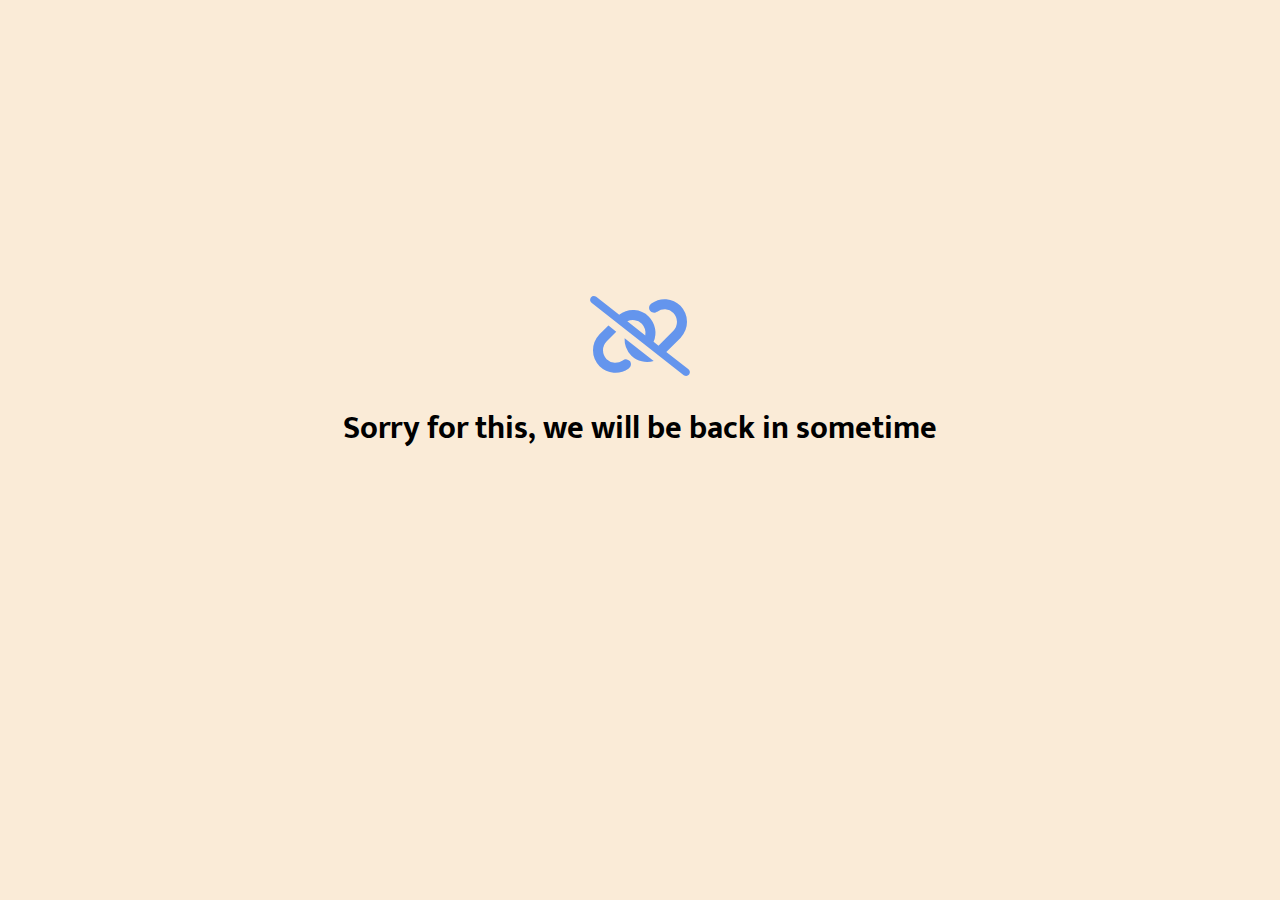
<file: index.html>
<!DOCTYPE html>
<html lang="en">
<head>
    <meta charset="UTF-8">
    <meta name="viewport" content="width=device-width, initial-scale=1.0">
    <link rel="stylesheet" href="/css/index.css">
    <title>Cineflix</title>
</head>
<body>
    <header>
        <img id="main-logo" src="/images/logo.png" alt="Cineflix Logo">
        <nav id="nav">
            <div id="nav-search">
                <img id="search-logo" src="/images/search.png" alt="Search icon">
                <input id="nav-search-q" type="text" placeholder="Search..." autocomplete="off">
            </div>
            <ul id="nav-links"></ul>
        </nav>
    </header>
    <main>
        <section id="hero-section">
            <ul>
                <li><img src="/images/heroimg.jpg" class="hero-img selected" alt=""></li>
                <li><img src="/images/heroimg.jpg" class="hero-img" alt=""></li>
                <li><img src="/images/heroimg.jpg" class="hero-img" alt=""></li>
            </ul>
        </section>
        <section id="content-section">
            <div id="continue-watching-stack">
                <h2>Continue Watching...</h2>
                <ul id="continue-watching-items">
                </ul>
            </div>
            <div id="rec-stack">
                <h2>You may also like...</h2>
                <ul id="rec-items">
                </ul>
            </div>
                
            </div>
        </section>
    </main>
    <script src="/js/common.js"></script>
    <script src="/js/index.js"></script>
</body>
</html>
</file>
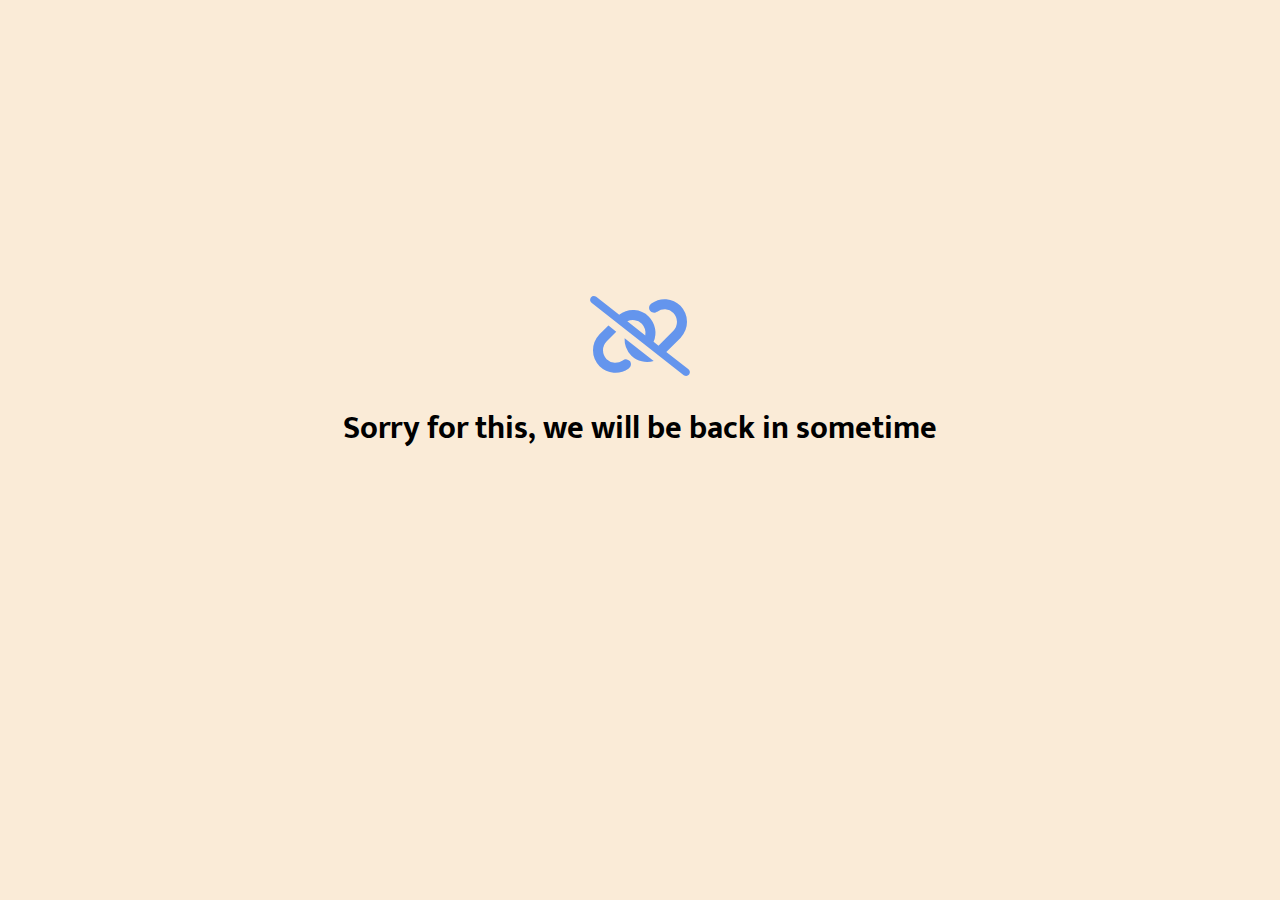
<file: pages/account.html>
<!DOCTYPE html>
<html lang="en">
<head>
    <meta charset="UTF-8">
    <meta name="viewport" content="width=device-width, initial-scale=1.0">
    <title>Document</title>
</head>
<body>
    
</body>
<script src="/js/common.js"></script>
</html>
</file>
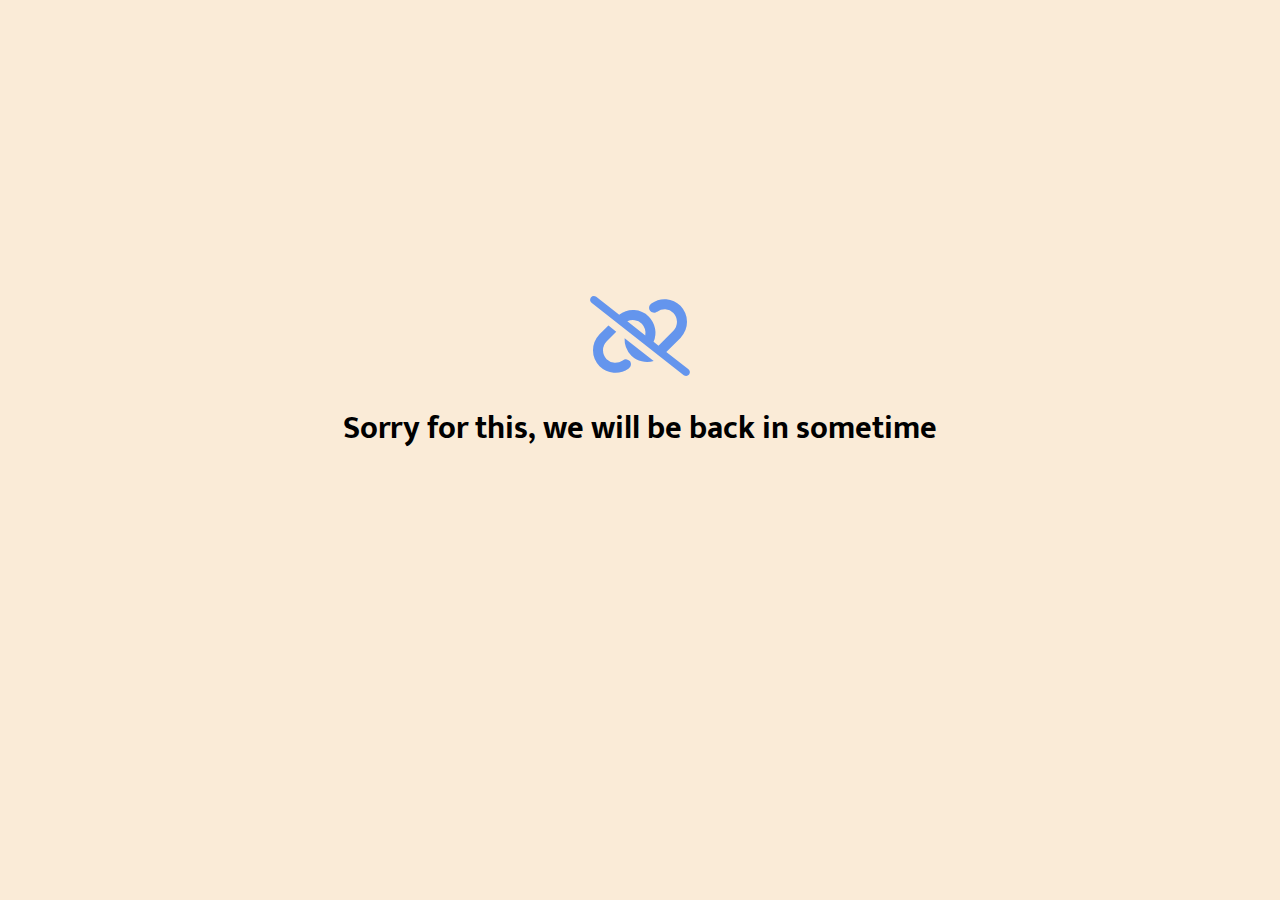
<file: pages/catresults.html>
<!DOCTYPE html>
<html lang="en">
<head>
    <meta charset="UTF-8">
    <meta name="viewport" content="width=device-width, initial-scale=1.0">
    <link rel="stylesheet" href="/css/main.css">
    <link rel="stylesheet" href="https://cdnjs.cloudflare.com/ajax/libs/font-awesome/6.7.2/css/all.min.css">
    <title>Cineflix</title>
</head>
<body>
    <header>
        <a href="/"><i class="fa-solid fa-film fa-2xl"></i></a>
        <nav id="nav">
            <div id="nav-search">
                <i class="fa-brands fa-searchengin fa-xl" style="color: #6495ed;"></i>
                <input id="nav-search-q" type="text" placeholder="Search..." autocomplete="off">
            </div>
            <ul id="nav-links"></ul>
        </nav>
    </header>
    <main>
        <ul id="cat-result-items">
        </ul>
    </main>
</body>
<script src="/js/common.js"></script>
<script src="/js/category.js"></script>
</html>
</file>
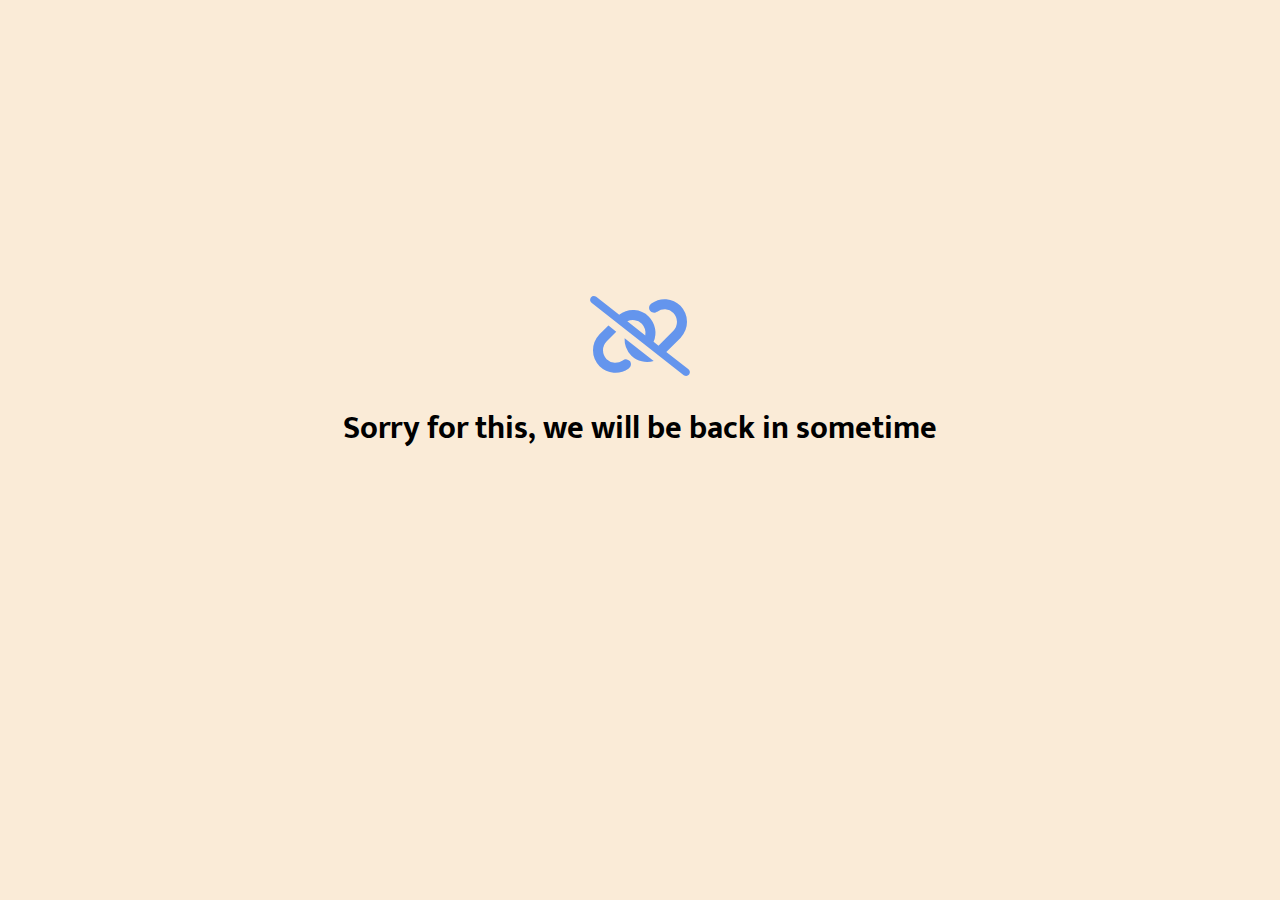
<file: pages/down.html>
<!DOCTYPE html>
<html lang="en">
<head>
    <meta charset="UTF-8">
    <meta name="viewport" content="width=device-width, initial-scale=1.0">
    <link rel="stylesheet" href="/css/main.css">
    <link rel="stylesheet" href="/css/down.css">
    <link rel="stylesheet" href="https://cdnjs.cloudflare.com/ajax/libs/font-awesome/6.7.2/css/all.min.css">
    <title>Server Down</title>
</head>
<body>
    <main>
        <i id="down-icon" class="fa-solid fa-link-slash fa-2xl"></i>
        <h1>Sorry for this, we will be back in sometime</h1>
    </main>
</body>
</html>
</file>
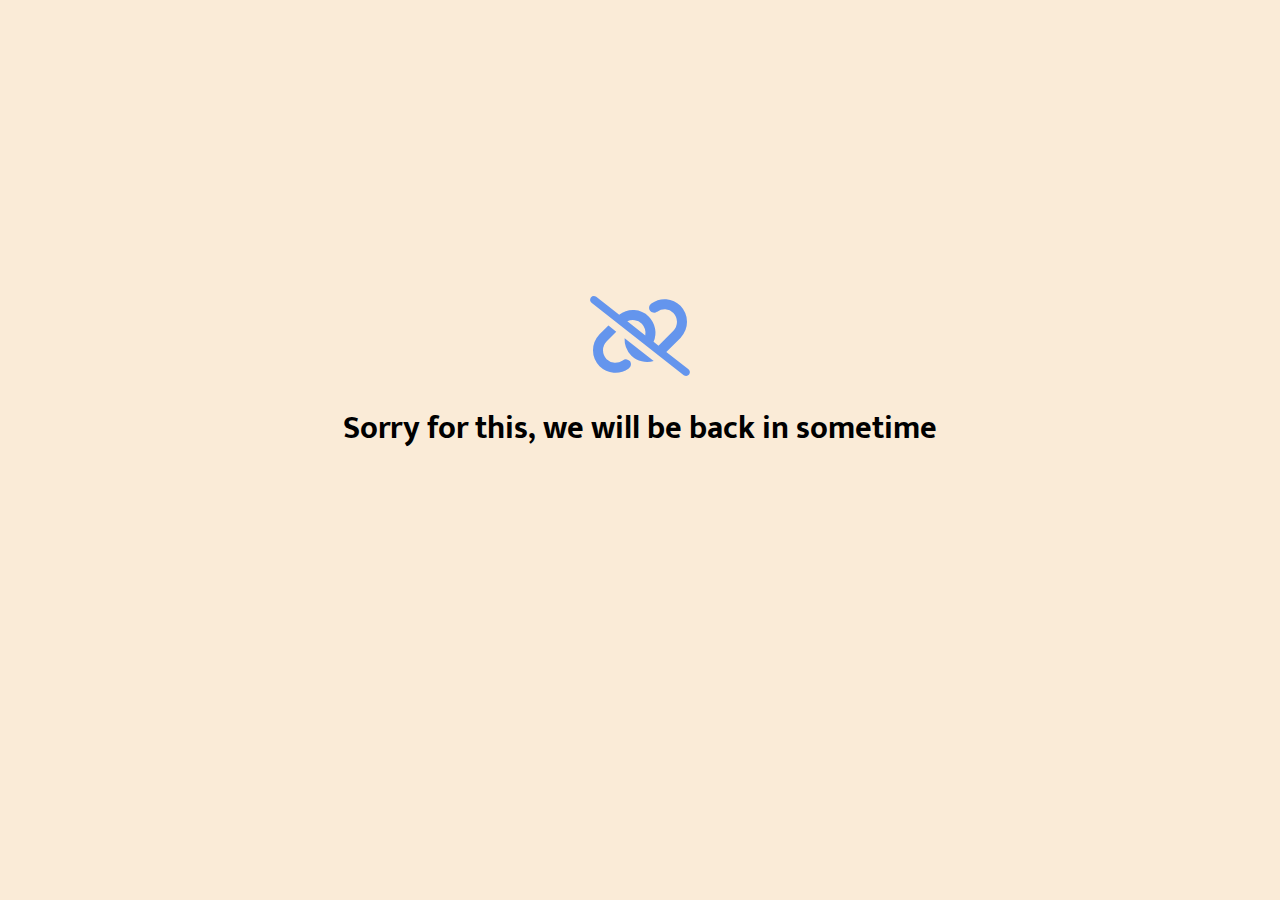
<file: pages/login.html>
<!DOCTYPE html>
<html lang="en">

<head>
    <meta charset="UTF-8">
    <meta name="viewport" content="width=device-width, initial-scale=1.0">
    <link rel="stylesheet" href="/css/main.css">
    <link rel="stylesheet" href="/css/login.css">
    <link rel="stylesheet" href="https://cdnjs.cloudflare.com/ajax/libs/font-awesome/6.7.2/css/all.min.css">
    <title>Login</title>
</head>

<body>
    <main>
        <p id="login-msg"> </p>
        <form id="login-form" method="post">
            <input id="username" type="text" name="username" placeholder="USER NAME">
            <input id="password" type="password" name="password" placeholder="PASSWORD">
            <button id="login-btn" type="submit">LOGIN</button>
        </form>
        <p>
            Not a member? <a class="form-a" href="/pages/register.html">REGISTER</a>
        </p>
    </main>
</body>
<script src="/js/loginregister.js"></script>

</html>
</file>
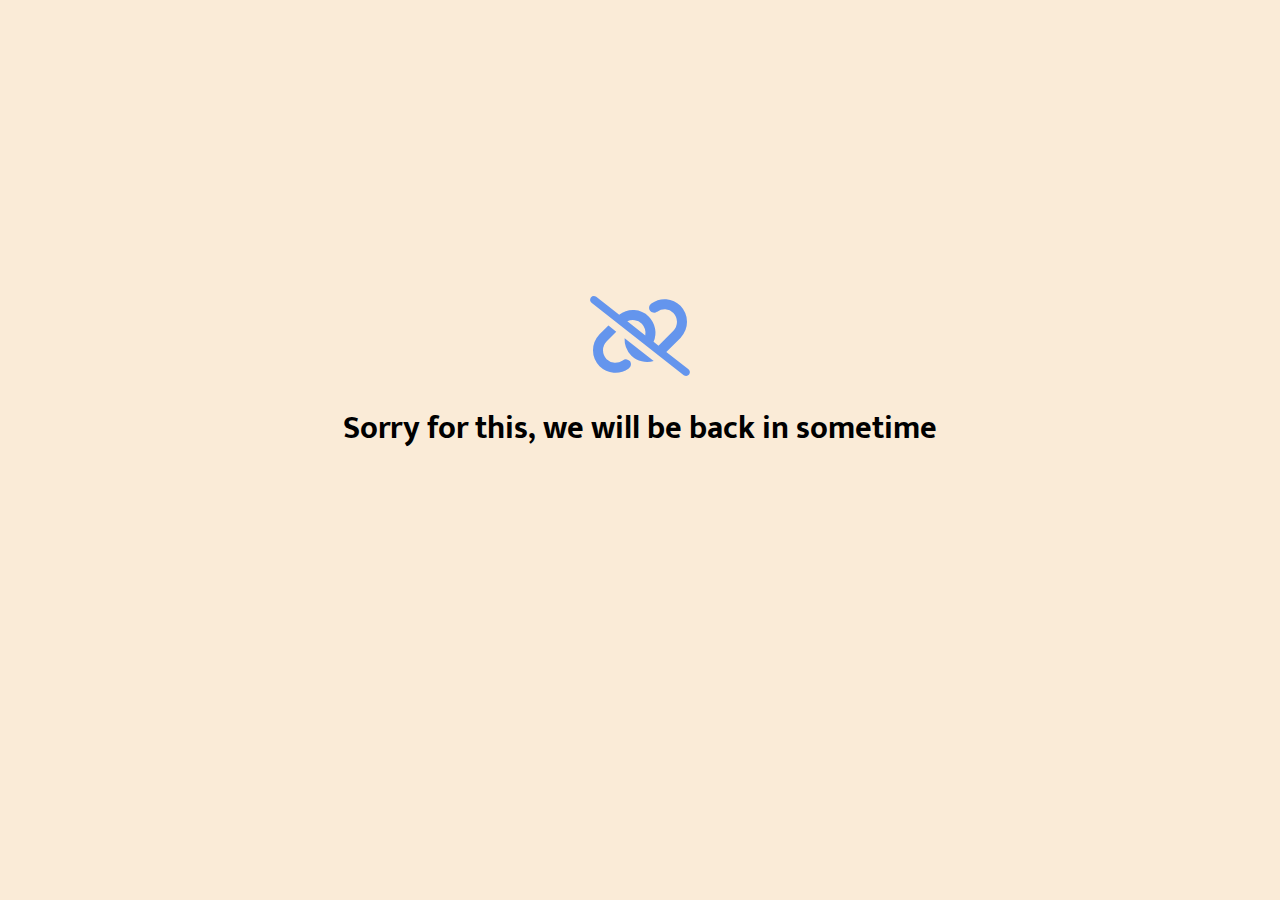
<file: pages/register.html>
<!DOCTYPE html>
<html lang="en">

<head>
    <meta charset="UTF-8">
    <meta name="viewport" content="width=device-width, initial-scale=1.0">
    <link rel="stylesheet" href="/css/main.css">
    <link rel="stylesheet" href="/css/register.css">
    <link rel="stylesheet" href="https://cdnjs.cloudflare.com/ajax/libs/font-awesome/6.7.2/css/all.min.css">
    <title>Login</title>
</head>

<body>
    <main>
        <h2><i class="fa-solid fa-film fa-2xl"></i> CINEFLIX</h2>
        <p id="register-msg" class="hidden"></p>
        <form id="register-form" method="post">
            <input type="text" name="username" id="username" placeholder="USER NAME">
            <input type="password" name="password" id="password" placeholder="PASSWORD">
            <select name="userRole" id="user-role" required>
                <option value="USER">USER</option>
                <option value="CREATOR">CREATOR</option>
            </select>
            <button type="submit">REGISTER</button>
        </form>
        <p>
            Already a member? <a class="form-a" href="/pages/login.html">LOGIN</a>
        </p>
    </main>
</body>
<script src="/js/common.js"></script>
<script src="/js/loginregister.js"></script>

</html>
</file>
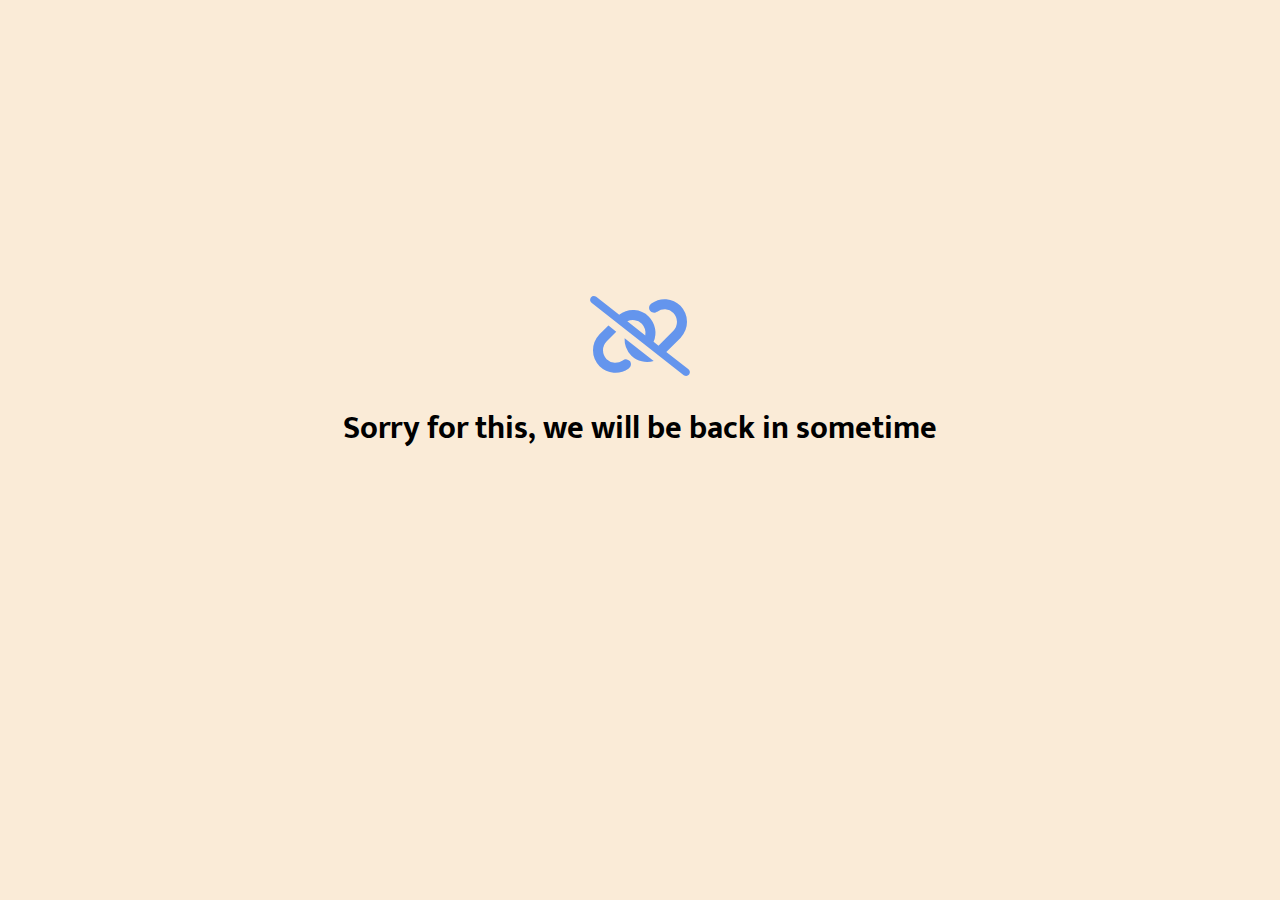
<file: pages/searchresults.html>
<!DOCTYPE html>
<html lang="en">
<head>
    <meta charset="UTF-8">
    <meta name="viewport" content="width=device-width, initial-scale=1.0">
    <link rel="stylesheet" href="/css/main.css">
    <link rel="stylesheet" href="/css/searchresults.css">
    <link rel="stylesheet" href="https://cdnjs.cloudflare.com/ajax/libs/font-awesome/6.7.2/css/all.min.css">
    <title>Cineflix</title>
</head>
<body>
    <header>
        <a href="/"><i class="fa-solid fa-film fa-2xl"></i></a>
        <nav id="nav">
            <div id="nav-search">
                <label for="nav-search-q"><i class="fa-brands fa-searchengin fa-xl" style="color: #6495ed;"></i></label>
                <input id="nav-search-q" type="text" name="nav-search-q" placeholder="SEARCH" autocomplete="off">
            </div>
            <ul id="nav-links"></ul>
        </nav>
    </header>
    <main>
        <section id="search-results-section">
            <h1 id="search-result-heading">Results for </h1>
            <ul id="search-result-items" class="video-grid">
            </ul>
        </section>
    </main>
</body>
<script src="/js/common.js"></script>
<script src="/js/search.js"></script>
</html>
</file>
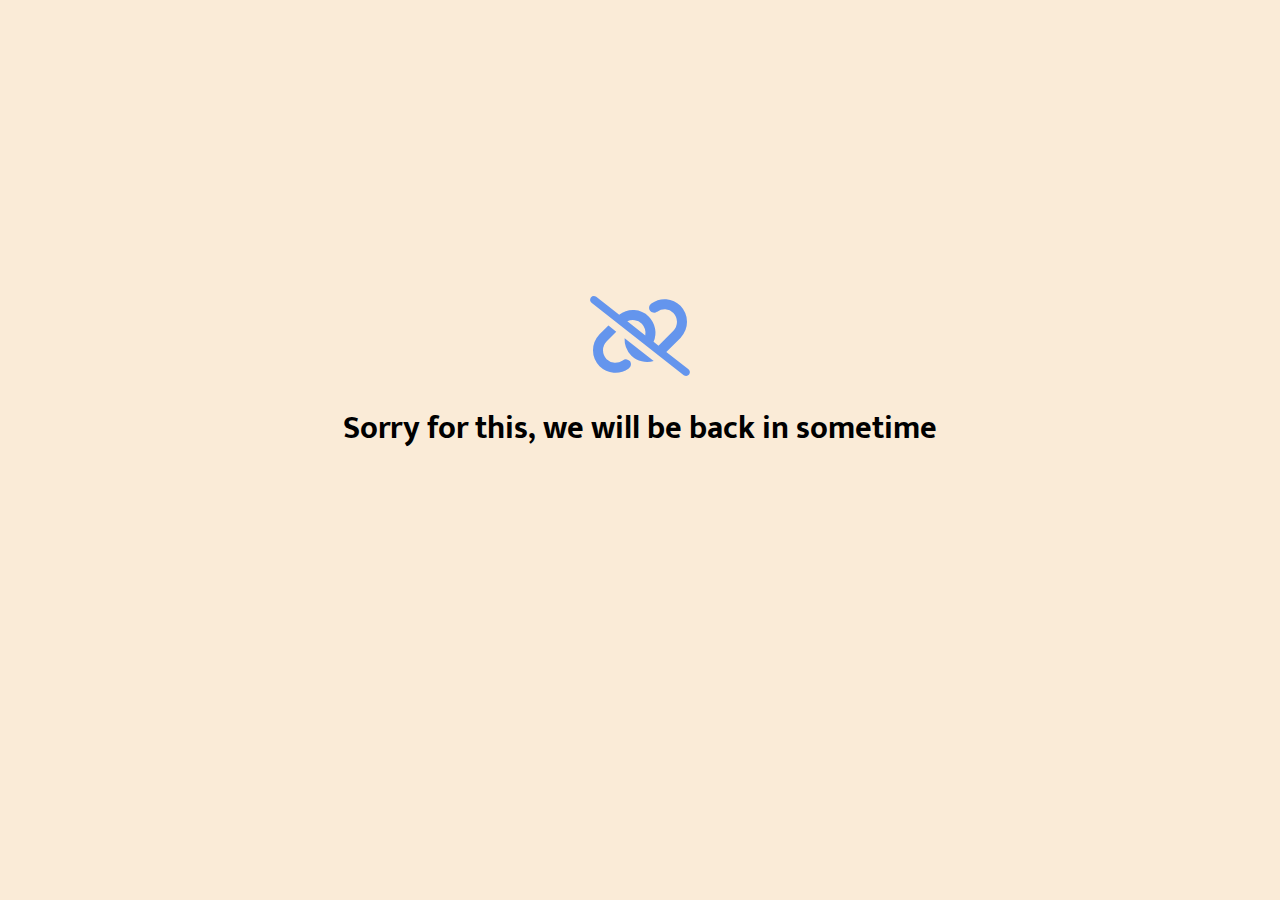
<file: pages/uploadform.html>
<!DOCTYPE html>
<html lang="en">
<head>
    <meta charset="UTF-8">
    <meta name="viewport" content="width=device-width, initial-scale=1.0">
    <link rel="stylesheet" href="/css/uploadform.css">
    <title>Cineflix</title>
</head>
<body>
    <header>
        <a href="/">Back</a>
        <nav id="nav">
            <div id="nav-search">
                <img id="search-logo" src="/images/search.png" alt="Search icon">
                <input id="nav-search-q" type="text" placeholder="Search..." autocomplete="off">
            </div>
            <ul id="nav-links">
                <li><a href="">Categories</a></li>
            </ul>
        </nav>
    </header>
    <main>
        <form id="upload-form" method="post" enctype="multipart/form-data">
            <input type="text" name="videoTitle" id="video-title" placeholder="Title" required>
            <textarea name="videoDescription" id="video-descr" rows="10" placeholder="Description..." required></textarea>
            <textarea name="videoCast" id="video-cast" rows="10" placeholder="Enter each actor name on separate line..." required></textarea>
            <input type="text" name="videoDirector" id="video-director" placeholder="Director Name..." required/>
            <div>
                <label for="video-tags">Select tags:</label>
                <select name="videoTags" id="video-tags" multiple required>
                    <option value="action">Action</option>
                    <option value="comedy">Comedy</option>
                    <option value="thriller">Thriller</option>
                    <option value="romcom">Rom-Com</option>
                    <option value="darkcomedy">Dark Comedy</option>
                    <option value="horror">Horror</option>
                </select>
            </div>
            <input type="file" id="video-img" name="thumbnail" accept="image/*" required>
            <!-- Make thumbnail optional, to pick up the first frame of video if not present -->
            <input type="file" id="video-vid" name="file" accept="video/*" required>
            <button type="submit">Upload</button>
        </form>
    </main>
</body>
<script src="/js/common.js"></script>
<script src="/js/uploadvideo.js"></script>
</html>
</file>
<file: css/index.css>
#landing-page {
    margin-top: 0;
}

#hero-section {
    background-image: url(/images/hero-img.jpg);
    height: min(100dvh, 60rem);
    background-position: center;
    background-size: cover;
    background-color: black;
}

#content-section {
    width: 80%;
    margin: auto;
}

#continue-watching-stack {
    margin-block: 2em;
}
</file>
<file: css/main.css>
@import url('https://fonts.googleapis.com/css2?family=Mukta:wght@200;300;400;500;600;700;800&display=swap');

* {
    margin: 0;
    padding: 0;
    box-sizing: border-box;
    font-family: "Mukta", sans-serif;
}

/* ----------------------------------------------------------Basic element requirements---------------------------------------------------------------- */

body {
    position: relative;
    background-color: antiquewhite;
}

h2 {
    margin-bottom: 1em;
}

a {
    color: white;
    text-decoration: none;
}

a:visited {
    text-decoration: none;
}

.form-a {
    color: cornflowerblue;
}

main {
    margin-top: 5rem;
    margin-bottom: 2em;
}

button {
    padding-block: 0.5em;
    padding-inline: 1em;
    cursor: pointer;
    background-color: cornflowerblue;
    font-weight: 600;
    border: 1px solid black;
    border-radius: 0.5em;
    transition: box-shadow 0.3s ease;
    width: fit-content;
    margin: auto;
}

button:hover {
    box-shadow: 0px 0px 10px 3px rgb(64, 64, 64);
}

select {
    padding: 0.5em;
    cursor: pointer;
    border: none;
    background-color: rgba(255, 255, 255, 0.758);
    border-radius: 0.5em;
}

select,
::picker(select) {
    appearance: base-select;
    border: none;
    border-radius: 0.5em;
    padding: 0.5em;
}

select::picker-icon {
    color: #636363;
    transition: 0.4s rotate;
}

select:open::picker-icon {
    rotate: 180deg;
}

input {
    padding-inline: 0.8em;
    padding-block: 0.4em;
    border: 1px solid rgba(0, 0, 0, 0.057);
    border-radius: 0.5em;
}

input:focus {
    outline: 0;
}

textarea {
    border: none;
    border: 1px solid rgba(0, 0, 0, 0.057);
    border-radius: 0.5em;
    resize: none;
}

textarea:focus {
    outline: 0;
}

section {
    margin-bottom: 2rem;
}

ul {
    list-style-type: none;
}

header {
    position: fixed;
    top: 0;
    left: 0;
    right: 0;
    display: flex;
    z-index: 10;
    justify-content: space-between;
    color: white;
    background: linear-gradient(black, transparent);
    padding-inline: 2rem;
    align-items: center;
    padding-block: 1rem;
}

header::before {
    content: '';
    position: absolute;
    inset: 0;
    pointer-events: none;
    background: rgba(0, 0, 0, 0.5);
    opacity: 0;
    transition: opacity 0.3s ease-in-out;
    z-index: -10;
}

header.moved::before {
    opacity: 1;
    box-shadow: 0 2px 8px rgba(0, 0, 0, 0.3);
}

nav {
    display: flex;
    justify-content: space-evenly;
    align-items: center;
    gap: 2rem;
}

/* ----------------------------------------------------------Common functional elements across the site---------------------------------------------------------- */


.hidden {
    display: none;
}

.selected {
    display: block;
}

.video-grid {
    display: grid;
    gap: 2rem;
    grid-template-columns: repeat(auto-fill, minmax(14rem, 1fr));
    text-align: center;
    margin-block: 2rem;
}

/* ----------------------------------------------------------Same elements used across the site---------------------------------------------------------------- */

#nav-search {
    display: flex;
    gap: 0.5em;
    justify-content: space-around;
    align-items: center;
    padding-right: 2em;
    padding-left: 1em;
    padding-block: 0.5em;
    background-color: white;
    /* border: 1px solid rgba(0, 0, 0, 0.243); */
    box-shadow: 0px 0px 10px 1px rgba(0, 0, 0, 0.226);
    border-radius: 2em;
}

#nav-links {
    display: flex;
    justify-content: space-evenly;
    align-items: center;
    gap: 2rem;
}

#nav-links > li > a {
    text-decoration: none;
    font-weight: 600;
    cursor: pointer;
}

#nav-links > li > a:hover {
    text-decoration: underline;
}

#nav-search-q {
    border: none;
    background-color: inherit;
    font-size: 1rem;
}

#nav-search-q:focus {
    outline: none;
}

#cat-nav {
    position: relative;
}

#cat-list {
    position: absolute;
    top: 100%;
    left: 0;
    min-width: 12rem;
    padding-inline: 2em;
    padding-block: 1em;
    border-radius: 0.2em;
    background-color: rgba(245, 245, 245, 0.9);
}

.video-tile {
    position: relative;
    padding: 1em;
    overflow: hidden;
    /* border: 1px solid rgba(0, 0, 0, 0.5); */
    border-radius: 1em;
    box-shadow: 0px 0px 10px 2px rgba(0, 0, 0, 0.226);
    /* background-image: url(/images/chaavaposter.jpg); */
    background-position: center;
    background-size: cover;
    min-height: 22rem;
    transition: transform 0.2s ease-in;
}

.video-tile:hover {
    transform: scale(1.01);
}

.video-prog {
    width: 100%;
    position: absolute;
    min-height: 1rem;
    bottom: -4px;
    left: 0;
}

/* .video-tile-thumb {
    max-width: 100%;
    height: auto;
} */

.fav-btn {
    background-color: transparent;
    border: none;
}

.fav-btn:hover {
    box-shadow: none;
}
</file>
<file: css/down.css>
main {
    display: flex;
    flex-direction: column;
    gap: 4rem;
    min-height: 70vh;
    justify-content: center;
    align-items: center;
}

#down-icon {
    font-size: 5rem;
    color: cornflowerblue;
}
</file>
<file: css/login.css>
main {
    min-height: 70vh;
    display: flex;
    gap: 2em;
    flex-direction: column;
    justify-content: center;
    align-items: center;
}

input:focus {
    outline: 0;
    opacity: 1;
}

#login-form {
    display: flex;
    flex-direction: column;
    width: 90%;
    max-width: 25rem;
    gap: 1em;
}
</file>
<file: css/register.css>
main {
    min-height: 100vh;
    display: flex;
    gap: 2em;
    flex-direction: column;
    justify-content: center;
    align-items: center;
}

#register-form {
    display: flex;
    flex-direction: column;
    width: 90%;
    max-width: 25rem;
    gap: 1em;
}
</file>
<file: css/searchresults.css>
#search-results-section {
    width: 80%;
    margin: auto;
    margin-top: 10rem;
}

#search-result-heading     {
    font-size: 2.5rem;
    margin-bottom: 2em;
}
</file>
<file: css/uploadform.css>
@import url(main.css);


#upload-form {
    margin-top: 5rem;
    display: flex;
    flex-direction: column;
    gap: 2rem;
    min-width: 7rem;
    width: 50%;
    margin: auto;
}

#upload-form > input, textarea {
    padding: 0.5em;
}
</file>
